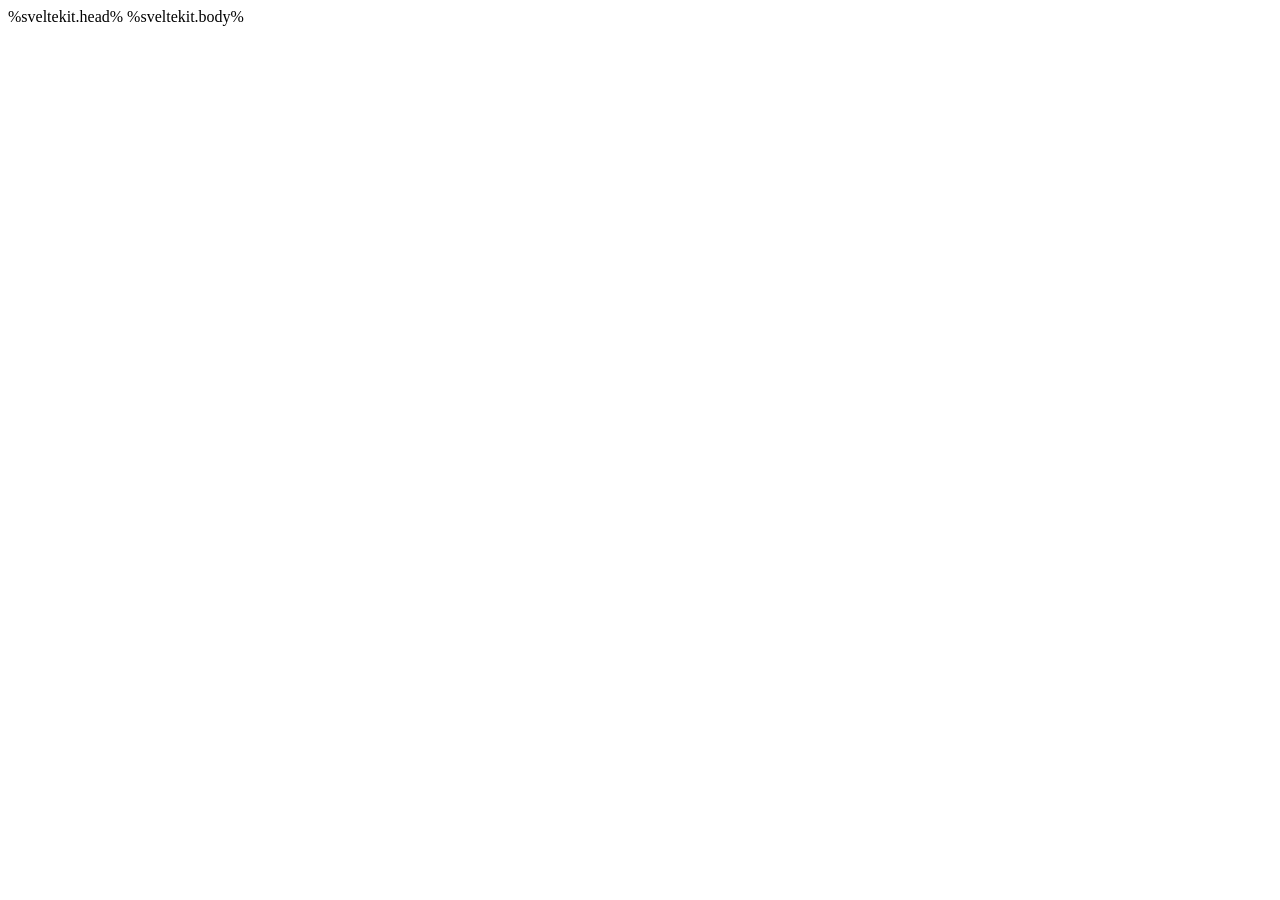
<file: kailab-control/frontend/src/app.html>
<!DOCTYPE html>
<html lang="en">
	<head>
		<meta charset="utf-8" />
		<link rel="icon" type="image/png" href="%sveltekit.assets%/favicon-96x96.png" sizes="96x96" />
		<link rel="icon" type="image/svg+xml" href="%sveltekit.assets%/favicon.svg" />
		<link rel="shortcut icon" href="%sveltekit.assets%/favicon.ico" />
		<link rel="apple-touch-icon" sizes="180x180" href="%sveltekit.assets%/apple-touch-icon.png" />
		<meta name="apple-mobile-web-app-title" content="Kai" />
		<link rel="manifest" href="%sveltekit.assets%/site.webmanifest" />

		<meta name="viewport" content="width=device-width, initial-scale=1" />
		<title>Kai</title>
		<script>
			(function() {
				var saved = localStorage.getItem('theme');
				var theme;
				if (saved === 'light' || saved === 'dark') {
					theme = saved;
				} else {
					theme = window.matchMedia('(prefers-color-scheme: dark)').matches ? 'dark' : 'light';
				}
				document.documentElement.setAttribute('data-theme', theme);
			})();
		</script>
		%sveltekit.head%
	</head>
	<body class="bg-kai-bg text-kai-text" data-sveltekit-preload-data="hover">
		<div style="display: contents">%sveltekit.body%</div>
	</body>
</html>
</file>
